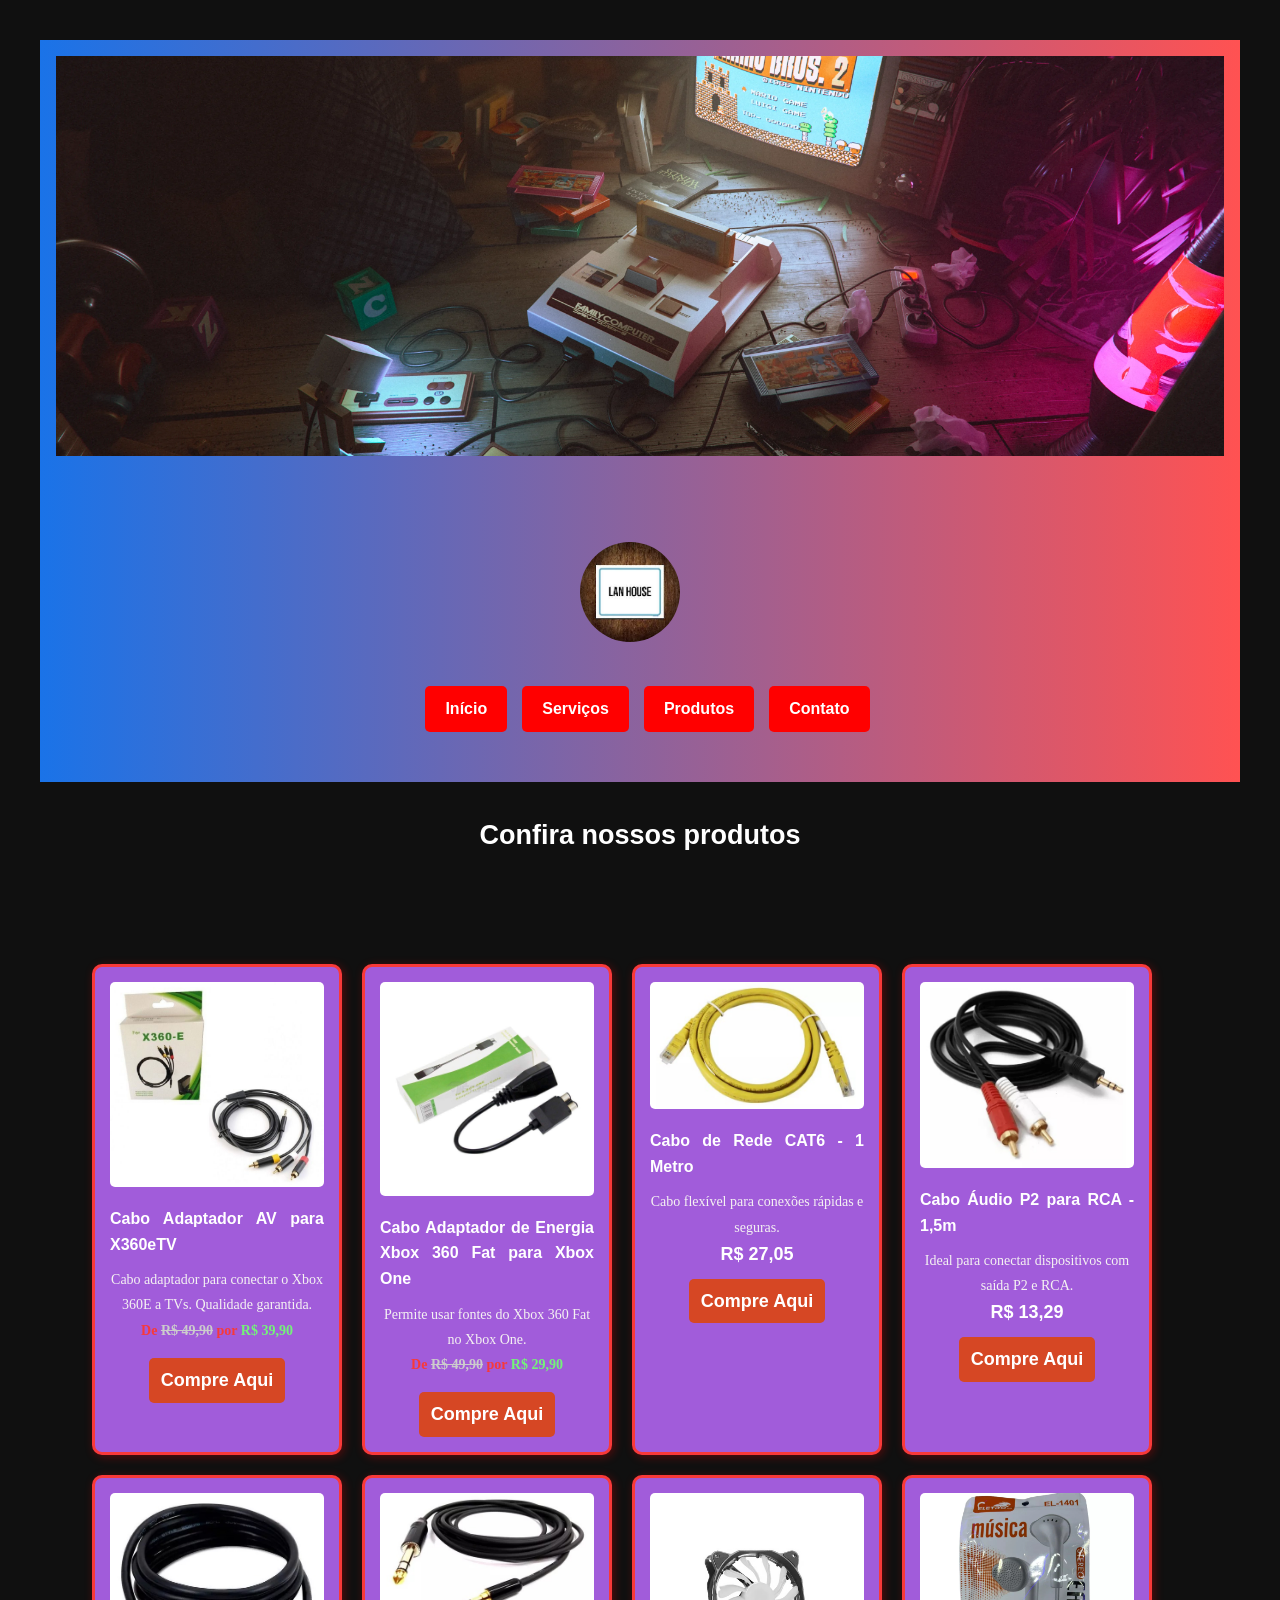
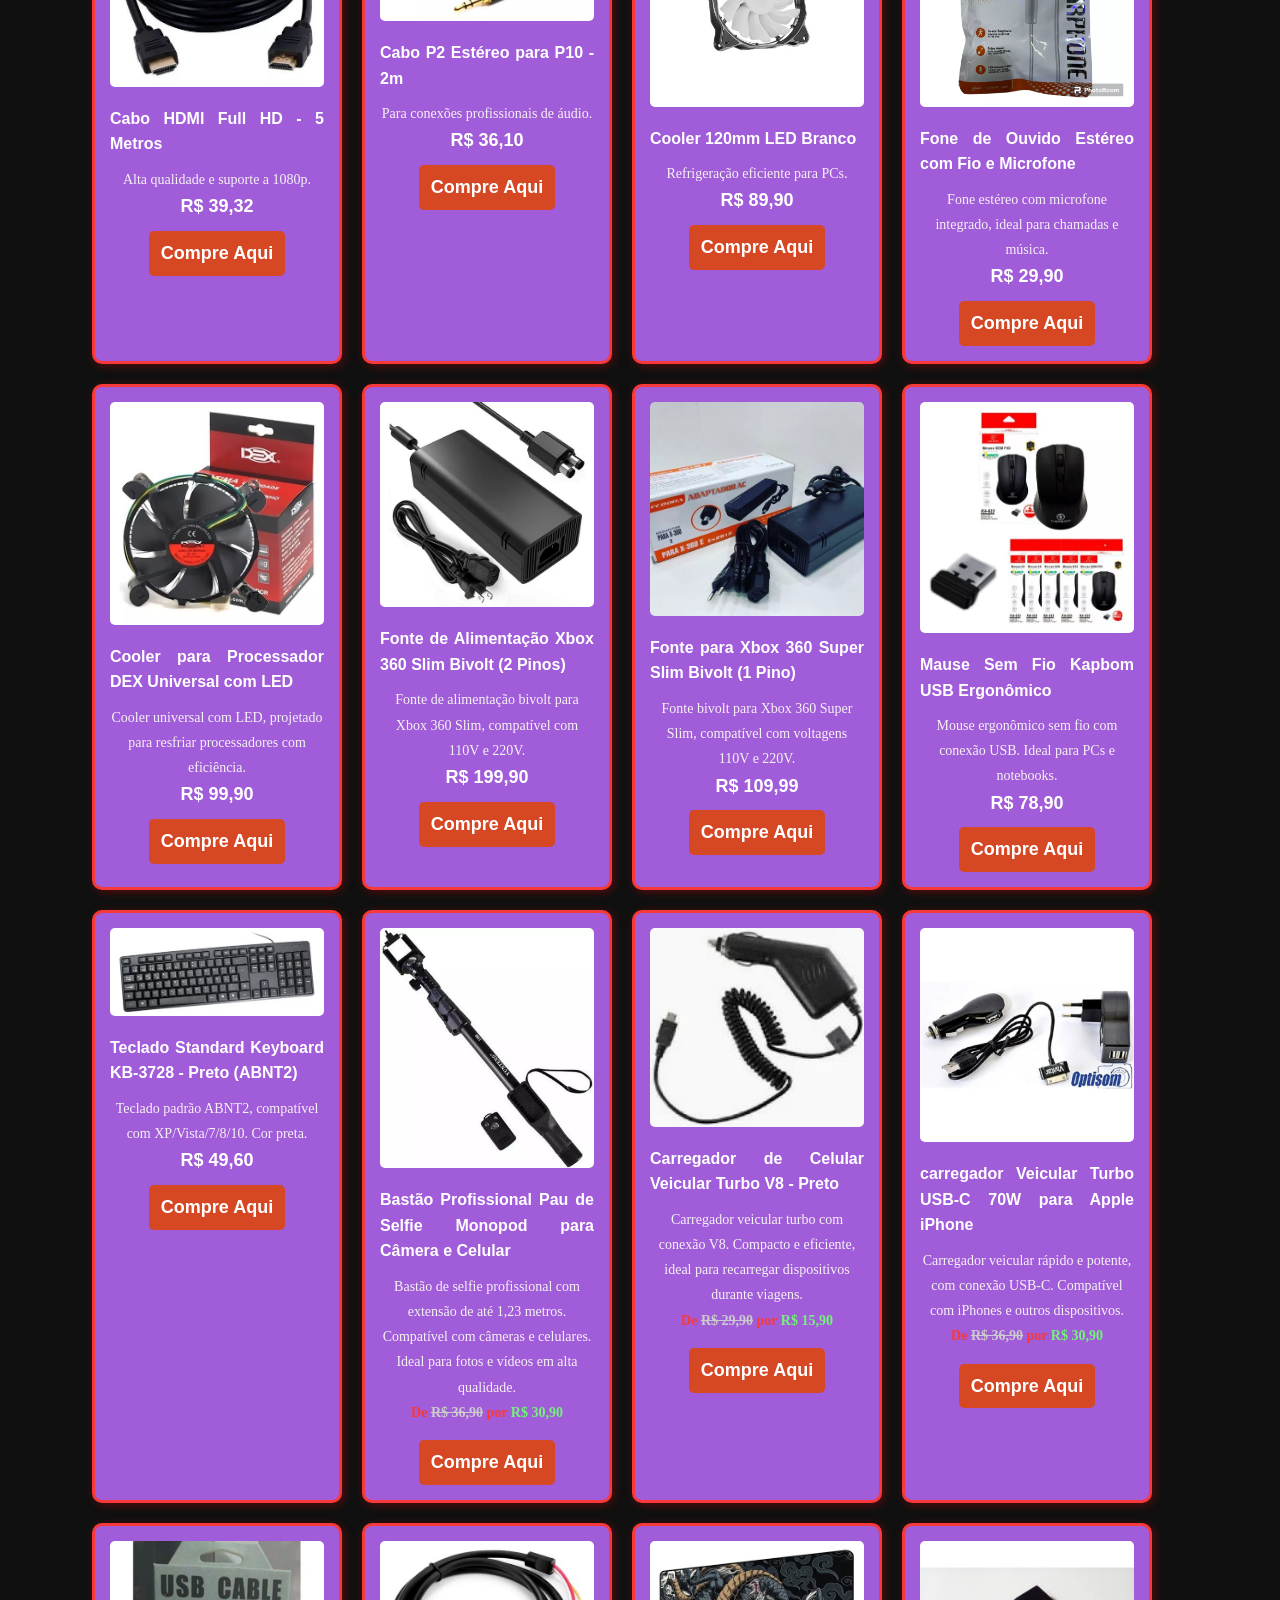
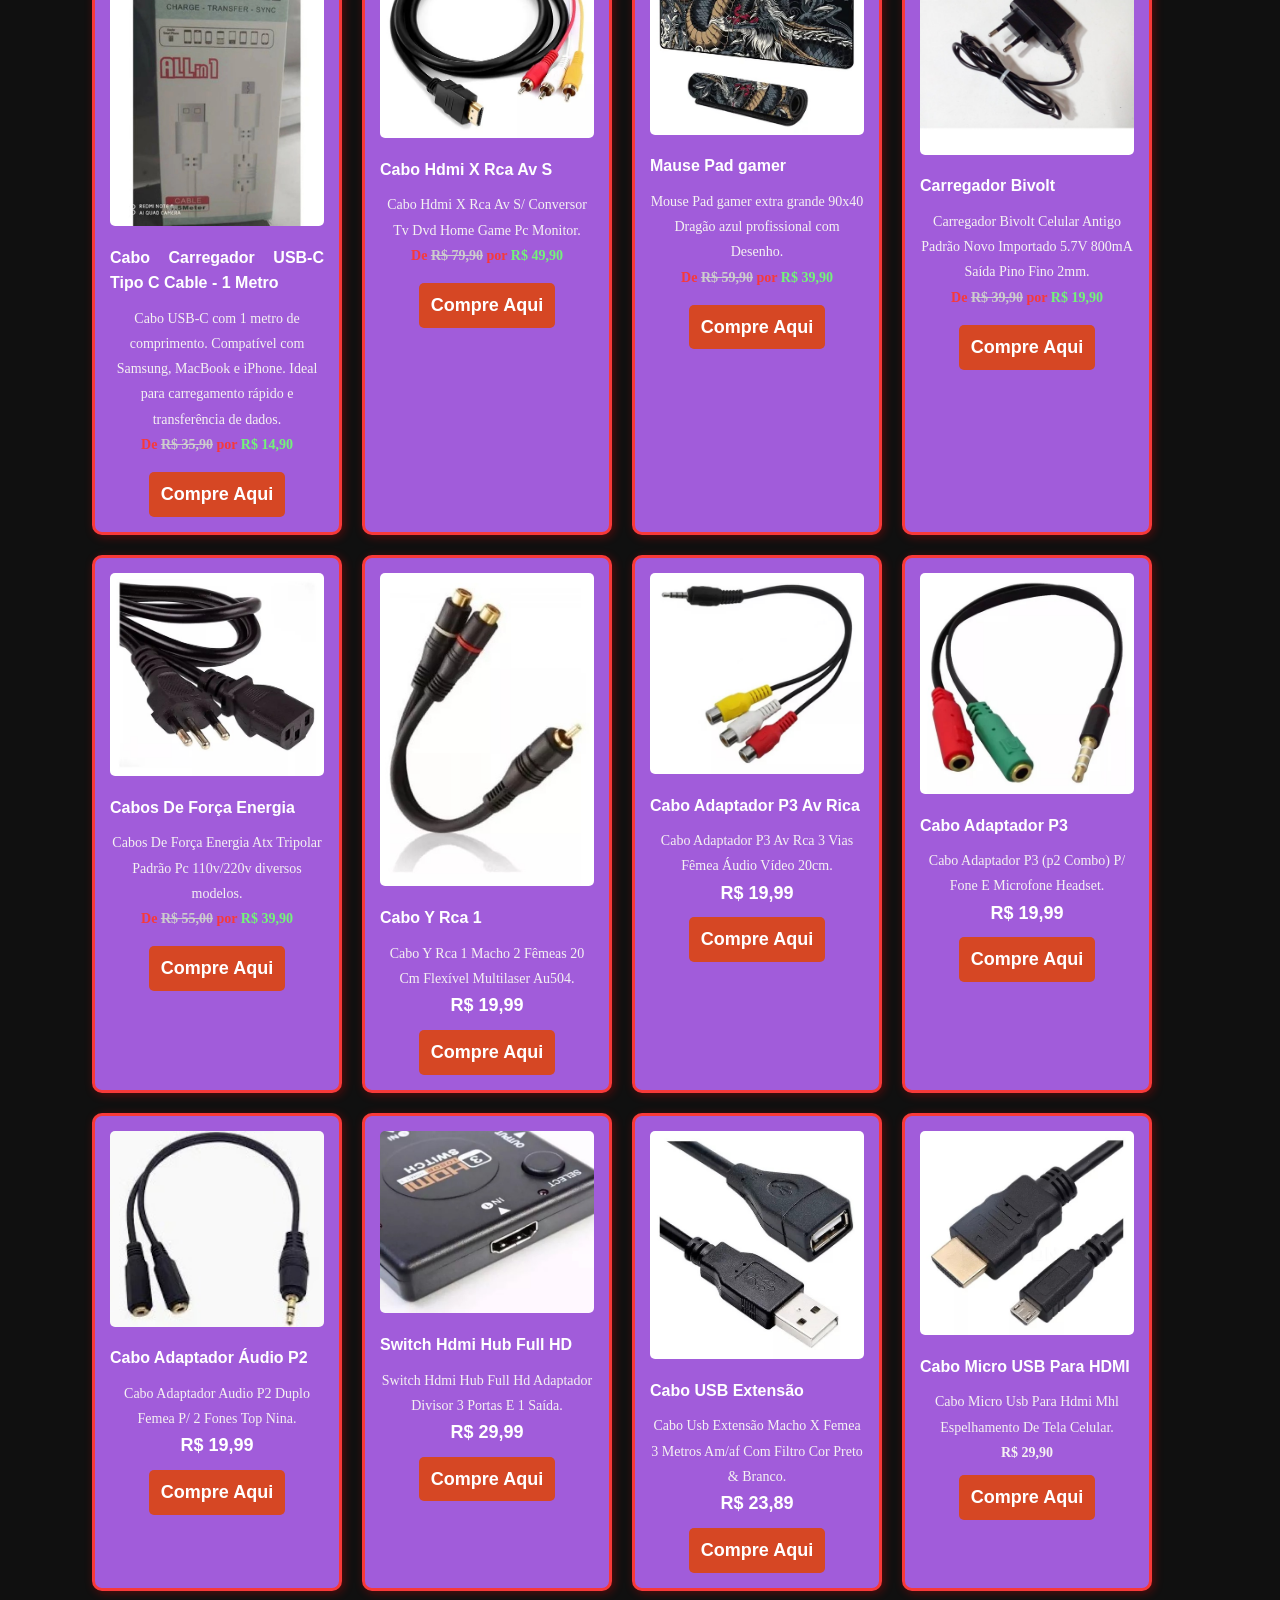
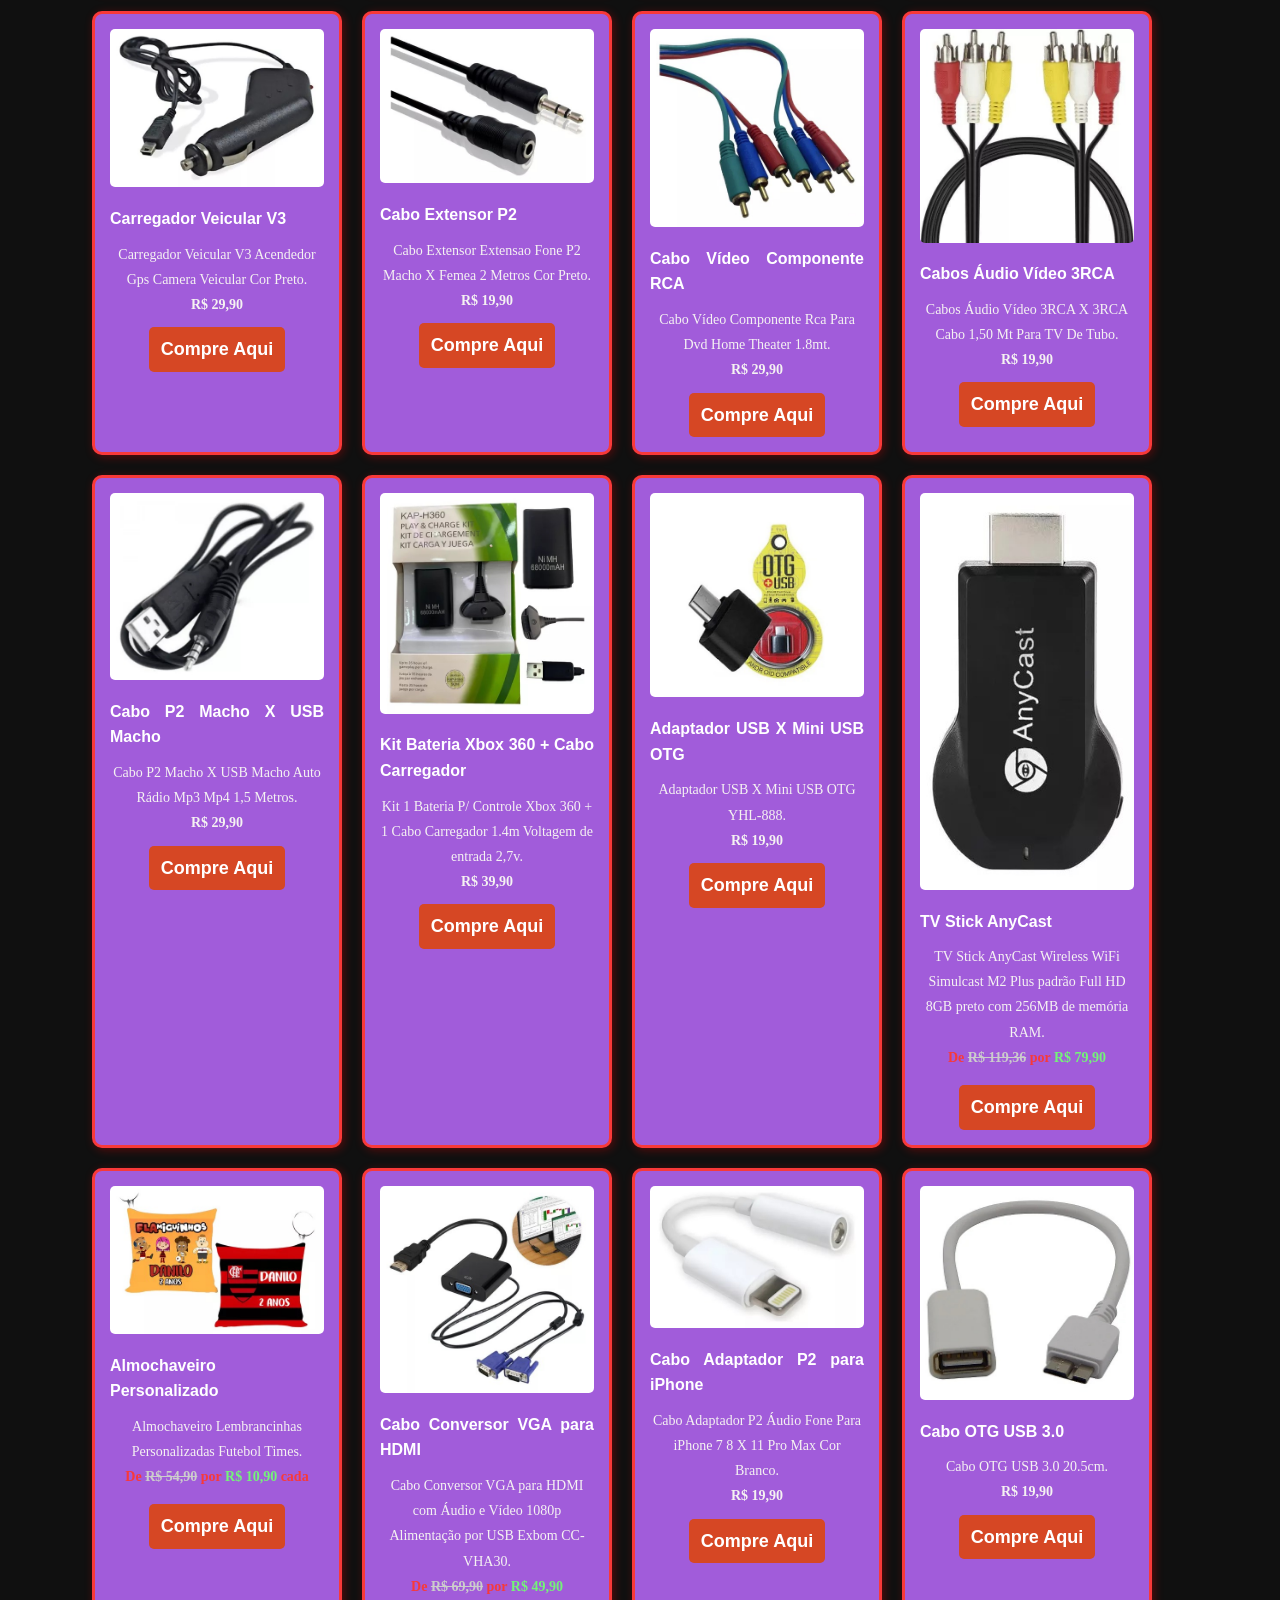
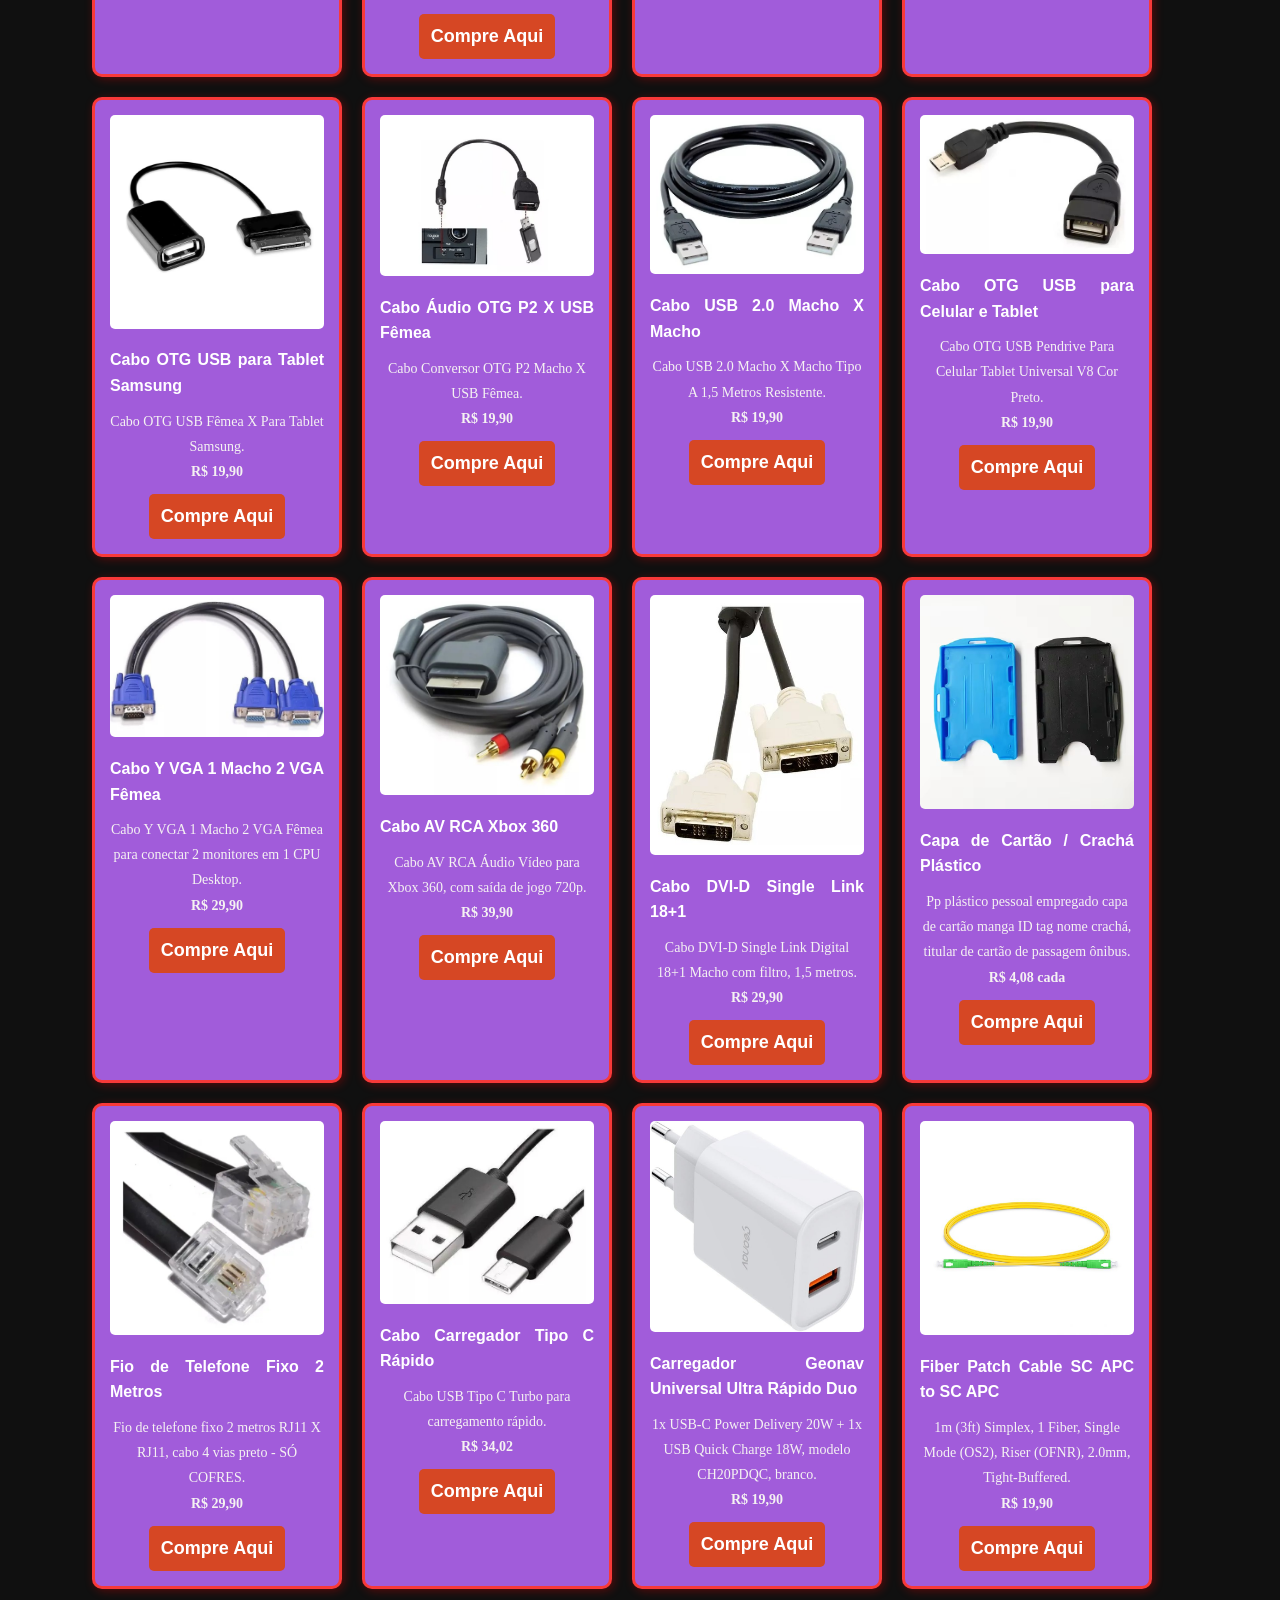
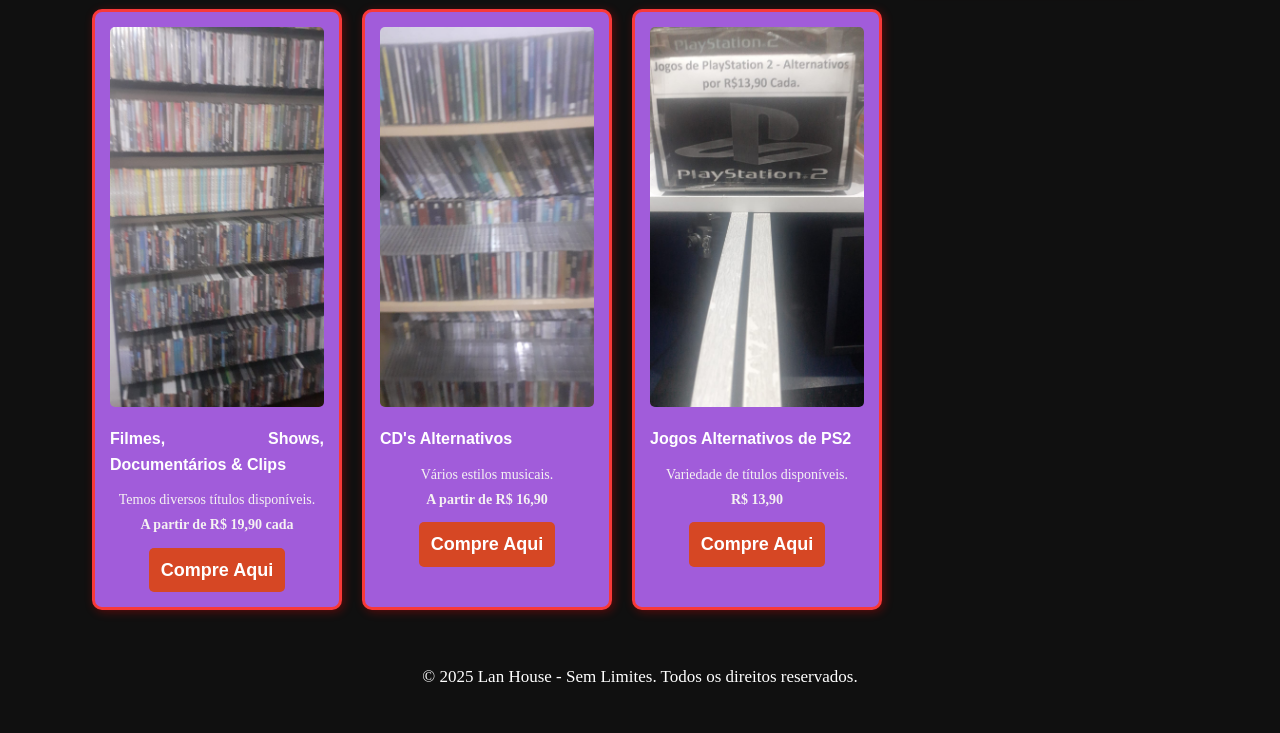
<file: produtos.html>
<!DOCTYPE html>
<html lang="pt-br">
<head>
    <meta charset="UTF-8">
    <meta name="viewport" content="width=device-width, initial-scale=1.0">
    <title>Nossos Produtos</title>
    <link rel="stylesheet" href="styles.css">
</head>
<body>
    <header>
        <div class="papel-de-parede"></div> <!-- Área do papel de parede -->
        <br><br>
        <br>
        <img src="images/Logo.png" alt="Lan House Logo" width="100" height="100" class="logo">
        <nav>
            <br><br><br><br>
            <a href="index.html">Início</a>
            <a href="servicos.html">Serviços</a>
            <a href="produtos.html">Produtos</a>
            <a href="contato.html">Contato</a>
        </nav>
    </header>    
    
    <main>
        <section id="produtos">
            <div class="titulo">
                <h2 class="centralizar">Confira nossos produtos</h2>
                <br><br><br>
            </div>
            <div class="produtos"> <!-- 🔹 Container flexbox para os produtos -->
                <div class="produto">
                    <img src="images/Cabo Adaptador AV para X360eTV - Marca 7&7.png.png" alt="Adaptador AV para X360eTV">
                    <h3>Cabo Adaptador AV para X360eTV</h3>
                    <p>Cabo adaptador para conectar o Xbox 360E a TVs. Qualidade garantida.</p>
                    <p class="preco">
                        De <span class="antigo-preco">R$ 49,90</span> por <span class="novo-preco">R$ 39,90</span>
                      </p>
                    <a href="https://t.me/+555198733012?text=Olá, quero mais informações sobre Adaptador AV para X360eTV" class="btn">Compre Aqui</a>
                </div>

                <div class="produto">
                    <img src="images/Cabo Adaptador de Energia Xbox 360 Fat para Xbox One.png.png" alt="Cabo Adaptador de Energia Xbox">
                    <h3>Cabo Adaptador de Energia Xbox 360 Fat para Xbox One</h3>
                    <p>Permite usar fontes do Xbox 360 Fat no Xbox One.</p>
                    <p class="preco">
                        De <span class="antigo-preco">R$ 49,90</span> por <span class="novo-preco">R$ 29,90</span>
                      </p>
                    <a href="https://t.me/+555198733012?text=Olá, quero mais informações sobre Adaptador de Energia Xbox" class="btn">Compre Aqui</a>
                </div>

                <div class="produto">
                    <img src="images/Cabo de Rede CAT6 Patch Cord Amarelo UTP 1 Metro.png.png" alt="Cabo de Rede CAT6">
                    <h3>Cabo de Rede CAT6 - 1 Metro</h3>
                    <p>Cabo flexível para conexões rápidas e seguras.</p>
                    <p1><strong>R$ 27,05</strong></p>
                    <a href="https://t.me/+555198733012?text=Olá, quero mais informações sobre Cabo de Rede CAT6" class="btn">Compre Aqui</a>
                </div>

                <div class="produto">
                    <img src="images/Cabo de Áudio Auxiliar P2 Macho para 2 RCA Macho (1,5 Metros).png.png" alt="Cabo de Áudio Auxiliar">
                    <h3>Cabo Áudio P2 para RCA - 1,5m</h3>
                    <p>Ideal para conectar dispositivos com saída P2 e RCA.</p>
                    <p1><strong>R$ 13,29</strong></p>
                    <a href="https://t.me/+555198733012?text=Olá, quero mais informações sobre Cabo Áudio P2 para RCA" class="btn">Compre Aqui</a>
                </div>

                <div class="produto">
                    <img src="images/Cabo HDMI Full HD 5 Metros (DVD, TV, Xbox, PS3).png.png" alt="Cabo HDMI 5m">
                    <h3>Cabo HDMI Full HD - 5 Metros</h3>
                    <p>Alta qualidade e suporte a 1080p.</p>
                    <p1><strong>R$ 39,32</strong></p>
                    <a href="https://t.me/+555198733012?text=Olá, quero mais informações sobre Cabo HDMI 5 Metros" class="btn">Compre Aqui</a>
                </div>

                <div class="produto">
                    <img src="images/Cabo P2 Estéreo para P10 Estéreo (2 Metros).png.png" alt="Cabo P2 para P10">
                    <h3>Cabo P2 Estéreo para P10 - 2m</h3>
                    <p>Para conexões profissionais de áudio.</p>
                    <p1><strong>R$ 36,10</strong></p>
                    <a href="https://t.me/+555198733012?text=Olá, quero mais informações sobre Cabo P2 Estéreo para P10" class="btn">Compre Aqui</a>
                </div>

                <div class="produto">
                    <img src="images/Cooler 120mm DEX DX-12F com LED Branco.png.png" alt="Cooler 120mm LED Branco">
                    <h3>Cooler 120mm LED Branco</h3>
                    <p>Refrigeração eficiente para PCs.</p>
                    <p1><strong>R$ 89,90</strong></p>
                    <a href="https://t.me/+555198733012?text=Olá, quero mais informações sobre Cooler 120mm LED Branco" class="btn">Compre Aqui</a>
                </div>

                <div class="produto">
                    <img src="images/Fone de Ouvido Estéreo com Fio e Microfone.png.png" alt="fone de ouvido estéreo com fio e microfone">
                    <h3>Fone de Ouvido Estéreo com Fio e Microfone</h3>
                    <p>Fone estéreo com microfone integrado, ideal para chamadas e música.</p>
                    <p1><strong>R$ 29,90</strong></p>
                    <a href="https://t.me/+555198733012?text=Olá, quero mais informações sobre Fone de Ouvido Estéreo com Fio e Microfone" class="btn">Compre Aqui</a>
                </div>

                <div class="produto">
                    <img src="images/Cooler para Processador DEX Universal com LED.png.png" alt="Cooler para Processador DEX LED">
                    <h3>Cooler para Processador DEX Universal com LED</h3>
                    <p>Cooler universal com LED, projetado para resfriar processadores com eficiência.</p>
                    <p1><strong>R$ 99,90</strong></p>
                    <a href="https://t.me/+555198733012?text=Olá, quero mais informações sobre Cooler para Processador DEX Universal com LED" class="btn">Compre Aqui</a>
                </div>

                <div class="produto">
                    <img src="images/Fonte de alimentação Xbox 360 Slim Bivolt (2 Pinos).png.png" alt="Fonte de alimentação Xbox Slim Bivolt (2 Pinos)">
                    <h3>Fonte de Alimentação Xbox 360 Slim Bivolt (2 Pinos)</h3>
                    <p>Fonte de alimentação bivolt para Xbox 360 Slim, compatível com 110V e 220V.</p>
                    <p1><strong>R$ 199,90</strong></p>
                    <a href="https://t.me/+555198733012?text=Olá, quero mais informações sobre Fonte de Alimentação Xbox Slim Bivolt (2 Pinos)" class="btn">Compre Aqui</a>
                </div>

                <div class="produto">
                    <img src="images/Fonte para Xbox 360 Super Slim Bivolt (1 Pino).png.png" alt="Fonte para Xbox 360 Super Slim Bivolt">
                    <h3>Fonte para Xbox 360 Super Slim Bivolt (1 Pino)</h3>
                    <p>Fonte bivolt para Xbox 360 Super Slim, compatível com voltagens 110V e 220V.</p>
                    <p1><strong>R$ 109,99</strong></p>
                    <a href="https://t.me/+555198733012?text=Olá, quero mais informações sobre Fonte para Xbox 360 Super Slim Bivolt (1 Pino)" class="btn">Compre Aqui</a>
                </div>

                <div class="produto">
                    <img src="images/Mouse Sem Fio Kapbom USB Ergonômico para PC e Notebook.png.png" alt="Mause Sem Fio Kapbom USB Ergonômico">
                    <h3>Mause Sem Fio Kapbom USB Ergonômico</h3>
                    <p>Mouse ergonômico sem fio com conexão USB. Ideal para PCs e notebooks.</p>
                    <p1><strong>R$ 78,90</strong></p>
                    <a href="https://t.me/+555198733012?text=Olá, quero mais informações sobre Mause Sem Fio Kapbom USB Ergonômico" class="btn">Compre Aqui</a>
                </div>

                <div class="produto">
                    <img src="images/Teclado Standard Keyboard KB-3728 - Preto (ABNT2).png.png" alt="Teclado Standard Keyboard">
                    <h3>Teclado Standard Keyboard KB-3728 - Preto (ABNT2)</h3>
                    <p>Teclado padrão ABNT2, compatível com XP/Vista/7/8/10. Cor preta.</p>
                    <p1><strong>R$ 49,60</strong></p>
                    <a href="https://t.me/+555198733012?text=Olá, quero mais informações sobre Fonte de Alimentação Xbox Slim Bivolt (2 Pinos)" class="btn">Compre Aqui</a>
                </div>

                <div class="produto">
                    <img src="images/Bastão Profissional Pau de Selfie Monopod para Câmera e Celular - 1,23m.png" alt="Bastão Profissional Pau de Selfie Monopod para Câmera e Celular">
                    <h3>Bastão Profissional Pau de Selfie Monopod para Câmera e Celular</h3>
                    <p>Bastão de selfie profissional com extensão de até 1,23 metros. Compatível com câmeras e celulares. Ideal para fotos e vídeos em alta qualidade.</p>
                    <p class="preco">
                        De <span class="antigo-preco">R$ 36,90</span> por <span class="novo-preco">R$ 30,90</span>
                      </p>
                    <a href="https://t.me/+555198733012?text=Olá, quero mais informações sobre Bastão Profissional Pau de Selfie Monopod para Câmera e Celular" class="btn">Compre Aqui</a>
                </div>

                <div class="produto">
                    <img src="images/Carregador de Celular Veicular Turbo V8 - Preto.png" alt="Carregador de Celular Veicular Turbo V8">
                    <h3>Carregador de Celular Veicular Turbo V8 - Preto</h3>
                    <p>Carregador veicular turbo com conexão V8. Compacto e eficiente, ideal para recarregar dispositivos durante viagens.</p>
                    <p class="preco">
                        De <span class="antigo-preco">R$ 29,90</span> por <span class="novo-preco">R$ 15,90</span>
                      </p>
                    <a href="https://t.me/+555198733012?text=Olá, quero mais informações sobre Carregador de Celular Veicular Turbo V8" class="btn">Compre Aqui</a>
                </div>

                <div class="produto">
                    <img src="images/Carregador Veicular Turbo USB-C 70W para Apple iPhone.png" alt="Carregador Veicular Turbo USB-C">
                    <h3>carregador Veicular Turbo USB-C 70W para Apple iPhone</h3>
                    <p>Carregador veicular rápido e potente, com conexão USB-C. Compatível com iPhones e outros dispositivos.</p>
                    <p class="preco">
                        De <span class="antigo-preco">R$ 36,90</span> por <span class="novo-preco">R$ 30,90</span>
                      </p>
                    <a href="https://t.me/+555198733012?text=Olá, quero mais informações sobre Carregador Veicular Turbo USB-C 70W para Apple iPhone" class="btn">Compre Aqui</a>
                </div>

                <div class="produto">
                    <img src="images/Cabo Carregador USB-C Tipo C PD Cable - 1 Metro.png" alt="Cabo Carregador USB-C Tipo C Cable">
                    <h3>Cabo Carregador USB-C Tipo C Cable - 1 Metro</h3>
                    <p>Cabo USB-C com 1 metro de comprimento. Compatível com Samsung, MacBook e iPhone. Ideal para carregamento rápido e transferência de dados.</p>
                    <p class="preco">
                        De <span class="antigo-preco">R$ 35,90</span> por <span class="novo-preco">R$ 14,90</span>
                      </p>
                    <a href="https://t.me/+555198733012?text=Olá, quero mais informações sobre Cabo Carregador USB-C Tipo C Cable"
                    class="btn">Compre Aqui</a>
                </div>

                <div class="produto">
                    <img src="images/Produtos/Cabo Hdmi X Rca Av S.jpeg" alt="Cabo Hdmi X Rca Av S">
                    <h3>Cabo Hdmi X Rca Av S</h3>
                    <p>Cabo Hdmi X Rca Av S/ Conversor Tv Dvd Home Game Pc Monitor.</p>
                    <p class="preco">
                        De <span class="antigo-preco">R$ 79,90</span> por <span class="novo-preco">R$ 49,90</span>
                      </p>
                    <a href="https://t.me/+555198733012?text=Olá, quero mais informações sobre: Cabo Hdmi X Rca Av S"
                    class="btn">Compre Aqui</a>
                </div>

                <div class="produto">
                    <img src="images/Produtos/Mouse Pad gamer.jpeg" alt="Mause Pad gamer">
                    <h3>Mause Pad gamer</h3>
                    <p>Mouse Pad gamer extra grande 90x40 Dragão azul profissional com Desenho.</p>
                    <p class="preco">
                        De <span class="antigo-preco">R$ 59,90</span> por <span class="novo-preco">R$ 39,90</span>
                      </p>
                    <a href="https://t.me/+555198733012?text=Olá, quero mais informações sobre: Mause Pad gamer"
                    class="btn">Compre Aqui</a>
                </div>

                <div class="produto">
                    <img src="images/Produtos/Carregador Bivolt.jpeg" alt="Carregador Bivolt">
                    <h3>Carregador Bivolt</h3>
                    <p>Carregador Bivolt Celular Antigo Padrão Novo Importado 5.7V 800mA Saída Pino Fino 2mm.</p>
                    <p class="preco">
                        De <span class="antigo-preco">R$ 39,90</span> por <span class="novo-preco">R$ 19,90</span>
                      </p>
                    <a href="https://t.me/+555198733012?text=Olá, quero mais informações sobre: Carregador Bivolt"
                    class="btn">Compre Aqui</a>
                </div>

                <div class="produto">
                    <img src="images/Produtos/Cabos De Força Energia.jpeg" alt="Cabos De Força Energia">
                    <h3>Cabos De Força Energia</h3>
                    <p>Cabos De Força Energia Atx Tripolar Padrão Pc 110v/220v diversos modelos.</p>
                    <p class="preco">
                        De <span class="antigo-preco">R$ 55,00</span> por <span class="novo-preco">R$ 39,90</span>
                      </p>
                    <a href="https://t.me/+555198733012?text=Olá, quero mais informações sobre: Cabos De Força Energia"
                    class="btn">Compre Aqui</a>
                </div>

                <div class="produto">
                    <img src="images/Produtos/Cabo Y Rca 1.jpeg" alt="Cabo Y Rca 1">
                    <h3>Cabo Y Rca 1</h3>
                    <p>Cabo Y Rca 1 Macho 2 Fêmeas 20 Cm Flexível Multilaser Au504.</p>
                    <p1><strong>R$ 19,99</strong></p>
                    <a href="https://t.me/+555198733012?text=Olá, quero mais informações sobre: Cabo Y Rca 1" class="btn">Compre Aqui</a>
                </div>

                <div class="produto">
                    <img src="images/Produtos/Cabo Adaptador P3 Av Rica 3.jpeg" alt="Cabo Adaptador P3 Av Rica">
                    <h3>Cabo Adaptador P3 Av Rica</h3>
                    <p>Cabo Adaptador P3 Av Rca 3 Vias Fêmea Áudio Vídeo 20cm.</p>
                    <p1><strong>R$ 19,99</strong></p>
                    <a href="https://t.me/+555198733012?text=Olá, quero mais informações sobre: Cabo Adaptador P3 Av Rica" class="btn">Compre Aqui</a>
                </div>

                <div class="produto">
                    <img src="images/Produtos/Cabo Adaptador P3.jpeg" alt="Cabo Adaptador P3">
                    <h3>Cabo Adaptador P3</h3>
                    <p>Cabo Adaptador P3 (p2 Combo) P/ Fone E Microfone Headset.</p>
                    <p1><strong>R$ 19,99</strong></p>
                    <a href="https://t.me/+555198733012?text=Olá, quero mais informações sobre: Cabo Adaptador P3" class="btn">Compre Aqui</a>
                </div>

                <div class="produto">
                    <img src="images/Produtos/Cabo Adaptador Audio p2.jpeg" alt="Cabo Adaptador Audio P2">
                    <h3>Cabo Adaptador Áudio P2</h3>
                    <p>Cabo Adaptador Audio P2 Duplo Femea P/ 2 Fones Top Nina.</p>
                    <p1><strong>R$ 19,99</strong></p>
                    <a href="https://t.me/+555198733012?text=Olá, quero mais informações sobre: Cabo Adaptador Áudio P2" class="btn">Compre Aqui</a>
                </div>

                <div class="produto">
                    <img src="images/Produtos/Switch Hdmi Hub Full Hd.jpeg">
                    <h3>Switch Hdmi Hub Full HD</h3>
                    <p>Switch Hdmi Hub Full Hd Adaptador Divisor 3 Portas E 1 Saída.</p>
                    <p1><strong>R$ 29,99</strong></p>
                    <a href="https://t.me/+555198733012?text=Olá, quero mais informações sobre: Switch Hdmi Hub Full Hd" class="btn">Compre Aqui</a>
                </div>

                <div class="produto">
                    <img src="images/Produtos/Cabo Usb Extensão.jpeg">
                    <h3>Cabo USB Extensão</h3>
                    <p>Cabo Usb Extensão Macho X Femea 3 Metros Am/af Com Filtro Cor Preto & Branco.</p>
                    <p1><strong>R$ 23,89</strong></p>
                    <a href="https://t.me/+555198733012?text=Olá, quero mais informações sobre: Switch Hdmi Hub Full Hd" class="btn">Compre Aqui</a>
                </div>

                <div class="produto">
                    <img src="images/Produtos/Cabo Micro Usb Para Hdmi.jpeg">
                    <h3>Cabo Micro USB Para HDMI</h3>
                    <p>Cabo Micro Usb Para Hdmi Mhl Espelhamento De Tela Celular.</p>
                    <p><strong>R$ 29,90</strong></p>
                    <a href="https://t.me/+555198733012?text=Olá, quero mais informações sobre: Cabo Micro USB Para HDMI" class="btn">Compre Aqui</a>
                </div>
                
                <div class="produto">
                    <img src="images/Produtos/Carregador Veicular V3.jpeg">
                    <h3>Carregador Veicular V3</h3>
                    <p>Carregador Veicular V3 Acendedor Gps Camera Veicular Cor Preto.</p>
                    <p><strong>R$ 29,90</strong></p>
                    <a href="https://t.me/+555198733012?text=Olá, quero mais informações sobre: Carregador Veicular V3" class="btn">Compre Aqui</a>
                </div>
                
                <div class="produto">
                    <img src="images/Produtos/Cabo Extensor.jpeg">
                    <h3>Cabo Extensor P2</h3>
                    <p>Cabo Extensor Extensao Fone P2 Macho X Femea 2 Metros Cor Preto.</p>
                    <p><strong>R$ 19,90</strong></p>
                    <a href="https://t.me/+555198733012?text=Olá, quero mais informações sobre: Cabo Extensor P2" class="btn">Compre Aqui</a>
                </div>
                
                <div class="produto">
                    <img src="images/Produtos/Cabo Vídeo.jpeg">
                    <h3>Cabo Vídeo Componente RCA</h3>
                    <p>Cabo Vídeo Componente Rca Para Dvd Home Theater 1.8mt.</p>
                    <p><strong>R$ 29,90</strong></p>
                    <a href="https://t.me/+555198733012?text=Olá, quero mais informações sobre: Cabo Vídeo Componente RCA" class="btn">Compre Aqui</a>
                </div>

                <div class="produto">
                    <img src="images/Produtos/Cabos Áudio Vídeo.jpeg">
                    <h3>Cabos Áudio Vídeo 3RCA</h3>
                    <p>Cabos Áudio Vídeo 3RCA X 3RCA Cabo 1,50 Mt Para TV De Tubo.</p>
                    <p><strong>R$ 19,90</strong></p>
                    <a href="https://t.me/+555198733012?text=Olá, quero mais informações sobre: Cabos Áudio Vídeo 3RCA" class="btn">Compre Aqui</a>
                </div>
                
                <div class="produto">
                    <img src="images/Produtos/Cabo P2 Macho X Usb.jpeg" alt="Cabo P2 Macho X USB Macho">
                    <h3>Cabo P2 Macho X USB Macho</h3>
                    <p>Cabo P2 Macho X USB Macho Auto Rádio Mp3 Mp4 1,5 Metros.</p>
                    <p><strong>R$ 29,90</strong></p>
                    <a href="https://t.me/+555198733012?text=Olá, quero mais informações sobre: Cabo P2 Macho X USB Macho" class="btn">Compre Aqui</a>
                </div>
                
                <div class="produto">
                    <img src="images/Produtos/Kit 1 Bateria P. Controle Xbox 360.jpeg" alt="Kit 1 Bateria P. Controle Xbox 360">
                    <h3>Kit Bateria Xbox 360 + Cabo Carregador</h3>
                    <p>Kit 1 Bateria P/ Controle Xbox 360 + 1 Cabo Carregador 1.4m Voltagem de entrada 2,7v.</p>
                    <p><strong>R$ 39,90</strong></p>
                    <a href="https://t.me/+555198733012?text=Olá, quero mais informações sobre: Kit Bateria Xbox 360" class="btn">Compre Aqui</a>
                </div>
                
                <div class="produto">
                    <img src="images/Produtos/Adaptador Usb X.jpeg" alt="Adaptador USB X Mini USB OTG">
                    <h3>Adaptador USB X Mini USB OTG</h3>
                    <p>Adaptador USB X Mini USB OTG YHL-888.</p>
                    <p><strong>R$ 19,90</strong></p>
                    <a href="https://t.me/+555198733012?text=Olá, quero mais informações sobre: Adaptador USB X Mini USB OTG" class="btn">Compre Aqui</a>
                </div>
                
                <div class="produto">
                    <img src="images/Produtos/Tv stick AnyCast.jpeg" alt="TV Stick AnyCast">
                    <h3>TV Stick AnyCast</h3>
                    <p>TV Stick AnyCast Wireless WiFi Simulcast M2 Plus padrão Full HD 8GB preto com 256MB de memória RAM.</p>
                    <p class="preco">
                        De <span class="antigo-preco">R$ 119,36</span> por <span class="novo-preco">R$ 79,90</span>
                    </p>
                    <a href="https://t.me/+555198733012?text=Olá, quero mais informações sobre: TV Stick AnyCast" class="btn">Compre Aqui</a>
                </div>
                
                <div class="produto">
                    <img src="images/Produtos/Almochaveiro Lembrancinhas Personalizadas.jpeg" alt="Almochaveiro Personalizado">
                    <h3>Almochaveiro Personalizado</h3>
                    <p>Almochaveiro Lembrancinhas Personalizadas Futebol Times.</p>
                    <p class="preco">
                        De <span class="antigo-preco">R$ 54,90</span> por <span class="novo-preco">R$ 10,90</span> cada
                    </p>
                    <a href="https://t.me/+555198733012?text=Olá, quero mais informações sobre: Almochaveiro Personalizado" class="btn">Compre Aqui</a>
                </div>
                
                <div class="produto">
                    <img src="images/Produtos/Cabo Conversor.jpeg" alt="Cabo Conversor VGA para HDMI">
                    <h3>Cabo Conversor VGA para HDMI</h3>
                    <p>Cabo Conversor VGA para HDMI com Áudio e Vídeo 1080p Alimentação por USB Exbom CC-VHA30.</p>
                    <p class="preco">
                        De <span class="antigo-preco">R$ 69,90</span> por <span class="novo-preco">R$ 49,90</span>
                    </p>
                    <a href="https://t.me/+555198733012?text=Olá, quero mais informações sobre: Cabo Conversor VGA para HDMI" class="btn">Compre Aqui</a>
                </div>

                <div class="produto">
                    <img src="images/Produtos/Cabo Adaptador P2.jpeg" alt="Cabo Adaptador P2 para iPhone">
                    <h3>Cabo Adaptador P2 para iPhone</h3>
                    <p>Cabo Adaptador P2 Áudio Fone Para iPhone 7 8 X 11 Pro Max Cor Branco.</p>
                    <p><strong>R$ 19,90</strong></p>
                    <a href="https://t.me/+555198733012?text=Olá, quero mais informações sobre: Cabo Adaptador P2 para iPhone" class="btn">Compre Aqui</a>
                </div>
                
                <div class="produto">
                    <img src="images/Produtos/Cabo OTG USB.jpeg" alt="Cabo OTG USB 3.0">
                    <h3>Cabo OTG USB 3.0</h3>
                    <p>Cabo OTG USB 3.0 20.5cm.</p>
                    <p><strong>R$ 19,90</strong></p>
                    <a href="https://t.me/+555198733012?text=Olá, quero mais informações sobre: Cabo OTG USB 3.0" class="btn">Compre Aqui</a>
                </div>
                
                <div class="produto">
                    <img src="images/Produtos/Cabo OTG USB Femea X Para Tablet Samsung..jpeg" alt="Cabo OTG USB para Tablet Samsung">
                    <h3>Cabo OTG USB para Tablet Samsung</h3>
                    <p>Cabo OTG USB Fêmea X Para Tablet Samsung.</p>
                    <p><strong>R$ 19,90</strong></p>
                    <a href="https://t.me/+555198733012?text=Olá, quero mais informações sobre: Cabo OTG USB para Tablet Samsung" class="btn">Compre Aqui</a>
                </div>
                
                <div class="produto">
                    <img src="images/Produtos/Cabo Áudio Otg P2 X Usb Fêmea Cabo Conversor OTG P2 Macho X Usb Fêmea..jpeg" alt="Cabo Áudio OTG P2 X USB Fêmea">
                    <h3>Cabo Áudio OTG P2 X USB Fêmea</h3>
                    <p>Cabo Conversor OTG P2 Macho X USB Fêmea.</p>
                    <p><strong>R$ 19,90</strong></p>
                    <a href="https://t.me/+555198733012?text=Olá, quero mais informações sobre: Cabo Áudio OTG P2 X USB Fêmea" class="btn">Compre Aqui</a>
                </div>
                
                <div class="produto">
                    <img src="images/Produtos/Cabo Usb 2.0.jpeg" alt="Cabo USB 2.0 Macho X Macho">
                    <h3>Cabo USB 2.0 Macho X Macho</h3>
                    <p>Cabo USB 2.0 Macho X Macho Tipo A 1,5 Metros Resistente.</p>
                    <p><strong>R$ 19,90</strong></p>
                    <a href="https://t.me/+555198733012?text=Olá, quero mais informações sobre: Cabo USB 2.0 Macho X Macho" class="btn">Compre Aqui</a>
                </div>
                
                <div class="produto">
                    <img src="images/Produtos/Cabo Otg Usb Pendrive.jpeg" alt="Cabo OTG USB para Celular e Tablet">
                    <h3>Cabo OTG USB para Celular e Tablet</h3>
                    <p>Cabo OTG USB Pendrive Para Celular Tablet Universal V8 Cor Preto.</p>
                    <p><strong>R$ 19,90</strong></p>
                    <a href="https://t.me/+555198733012?text=Olá, quero mais informações sobre: Cabo OTG USB para Celular e Tablet" class="btn">Compre Aqui</a>
                </div>

                <div class="produto">
                    <img src="images/Produtos/Cabo Y Vga 1 Macho 2 Vga Fêmea 2 Monitores Em 1 Cpu Desktop..jpeg" alt="Cabo Y VGA 1 Macho 2 VGA Fêmea">
                    <h3>Cabo Y VGA 1 Macho 2 VGA Fêmea</h3>
                    <p>Cabo Y VGA 1 Macho 2 VGA Fêmea para conectar 2 monitores em 1 CPU Desktop.</p>
                    <p><strong>R$ 29,90</strong></p>
                    <a href="https://t.me/+555198733012?text=Olá, quero mais informações sobre: Cabo Y VGA 1 Macho 2 VGA Fêmea" class="btn">Compre Aqui</a>
                </div>
                
                <div class="produto">
                    <img src="images/Produtos/Cabo Av Rca.jpeg" alt="Cabo AV RCA Áudio e Vídeo Xbox 360">
                    <h3>Cabo AV RCA Xbox 360</h3>
                    <p>Cabo AV RCA Áudio Vídeo para Xbox 360, com saída de jogo 720p.</p>
                    <p><strong>R$ 39,90</strong></p>
                    <a href="https://t.me/+555198733012?text=Olá, quero mais informações sobre: Cabo AV RCA Xbox 360" class="btn">Compre Aqui</a>
                </div>
                
                <div class="produto">
                    <img src="images/Produtos/Cabo Dvi-d Single Link.jpeg" alt="Cabo DVI-D Single Link Digital 18+1">
                    <h3>Cabo DVI-D Single Link 18+1</h3>
                    <p>Cabo DVI-D Single Link Digital 18+1 Macho com filtro, 1,5 metros.</p>
                    <p><strong>R$ 29,90</strong></p>
                    <a href="https://t.me/+555198733012?text=Olá, quero mais informações sobre: Cabo DVI-D Single Link 18+1" class="btn">Compre Aqui</a>
                </div>
                
                <div class="produto">
                    <img src="images/Produtos/Protetor de Cartão.jpeg" alt="Capa de Cartão / Crachá Plástico">
                    <h3>Capa de Cartão / Crachá Plástico</h3>
                    <p>Pp plástico pessoal empregado capa de cartão manga ID tag nome crachá, titular de cartão de passagem ônibus.</p>
                    <p><strong>R$ 4,08 cada</strong></p>
                    <a href="https://t.me/+555198733012?text=Olá, quero mais informações sobre: Capa de Cartão / Crachá Plástico" class="btn">Compre Aqui</a>
                </div>
                
                <div class="produto">
                    <img src="images/Produtos//Fio De Telefone.jpeg" alt="Fio de Telefone Fixo 2 Metros">
                    <h3>Fio de Telefone Fixo 2 Metros</h3>
                    <p>Fio de telefone fixo 2 metros RJ11 X RJ11, cabo 4 vias preto - SÓ COFRES.</p>
                    <p><strong>R$ 29,90</strong></p>
                    <a href="https://t.me/+555198733012?text=Olá, quero mais informações sobre: Fio de Telefone Fixo 2 Metros" class="btn">Compre Aqui</a>
                </div>

                <div class="produto">
                    <img src="images/Produtos/Cabo Carregador.jpeg" alt="Cabo Carregador Tipo C Rápido">
                    <h3>Cabo Carregador Tipo C Rápido</h3>
                    <p>Cabo USB Tipo C Turbo para carregamento rápido.</p>
                    <p><strong>R$ 34,02</strong></p>
                    <a href="https://t.me/+555198733012?text=Olá, quero mais informações sobre: Cabo Carregador Tipo C Rápido" class="btn">Compre Aqui</a>
                </div>
                
                <div class="produto">
                    <img src="images/Produtos/Geonav Carregador Universal.jpeg" alt="Carregador Geonav Universal Ultra Rápido Duo">
                    <h3>Carregador Geonav Universal Ultra Rápido Duo</h3>
                    <p>1x USB-C Power Delivery 20W + 1x USB Quick Charge 18W, modelo CH20PDQC, branco.</p>
                    <p><strong>R$ 19,90</strong></p>
                    <a href="https://t.me/+555198733012?text=Olá, quero mais informações sobre: Carregador Geonav Universal Ultra Rápido Duo" class="btn">Compre Aqui</a>
                </div>
                
                <div class="produto">
                    <img src="images/Produtos/1m (3ft) Fiber Patch Cable.jpeg" alt="Fiber Patch Cable SC APC to SC APC">
                    <h3>Fiber Patch Cable SC APC to SC APC</h3>
                    <p>1m (3ft) Simplex, 1 Fiber, Single Mode (OS2), Riser (OFNR), 2.0mm, Tight-Buffered.</p>
                    <p><strong>R$ 19,90</strong></p>
                    <a href="https://t.me/+555198733012?text=Olá, quero mais informações sobre: Fiber Patch Cable SC APC to SC APC" class="btn">Compre Aqui</a>
                </div>
                
                <div class="produto">
                    <img src="images/Produtos/diversos Filmes.jpeg" alt="Filmes, Shows, Documentários & Clips">
                    <h3>Filmes, Shows, Documentários & Clips</h3>
                    <p>Temos diversos títulos disponíveis.</p>
                    <p><strong>A partir de R$ 19,90 cada</strong></p>
                    <a href="https://t.me/+555198733012?text=Olá, quero mais informações sobre: Filmes, Shows, Documentários & Clips" class="btn">Compre Aqui</a>
                </div>
                
                <div class="produto">
                    <img src="images/Produtos/CD's Alternativos.jpeg" alt="CD's Alternativos">
                    <h3>CD's Alternativos</h3>
                    <p>Vários estilos musicais.</p>
                    <p><strong>A partir de R$ 16,90</strong></p>
                    <a href="https://t.me/+555198733012?text=Olá, quero mais informações sobre: CD's Alternativos" class="btn">Compre Aqui</a>
                </div>
                
                <div class="produto">
                    <img src="images/Produtos/Jogos 🎮.jpeg" alt="Jogos Alternativos de PS2">
                    <h3>Jogos Alternativos de PS2</h3>
                    <p>Variedade de títulos disponíveis.</p>
                    <p><strong>R$ 13,90</strong></p>
                    <a href="https://t.me/+555198733012?text=Olá, quero mais informações sobre: Jogos Alternativos de PS2" class="btn">Compre Aqui</a>
                </div>
                
                
                
                







            


















































































































































































































































































































































































































































































































































































































































































































































































































































                
            </div> <!-- 🔹 Fecha a div .produtos -->
        </section>
    </main>
    <footer>
        <p>© 2025 Lan House - Sem Limites. Todos os direitos reservados.</p>
    </footer>
    <button id="btnTopo" onclick="subirAoTopo()">▲</button>
    <script>
        function subirAoTopo() {
            window.scrollTo({ top: 0, behavior: "smooth" });
        }
    
        window.onscroll = function() {
            let botao = document.getElementById("btnTopo");
            let alturaPagina = document.documentElement.scrollHeight;
            let alturaTela = window.innerHeight;
            let posicaoAtual = window.scrollY + alturaTela;
    
            // Se o usuário chegar ao fim da página, mostra o botão
            if (posicaoAtual >= alturaPagina - 10) {
                botao.classList.add("mostrar-botao");
            } else {
                botao.classList.remove("mostrar-botao");
            }
        };
    </script>    
</body>
</html>
</file>
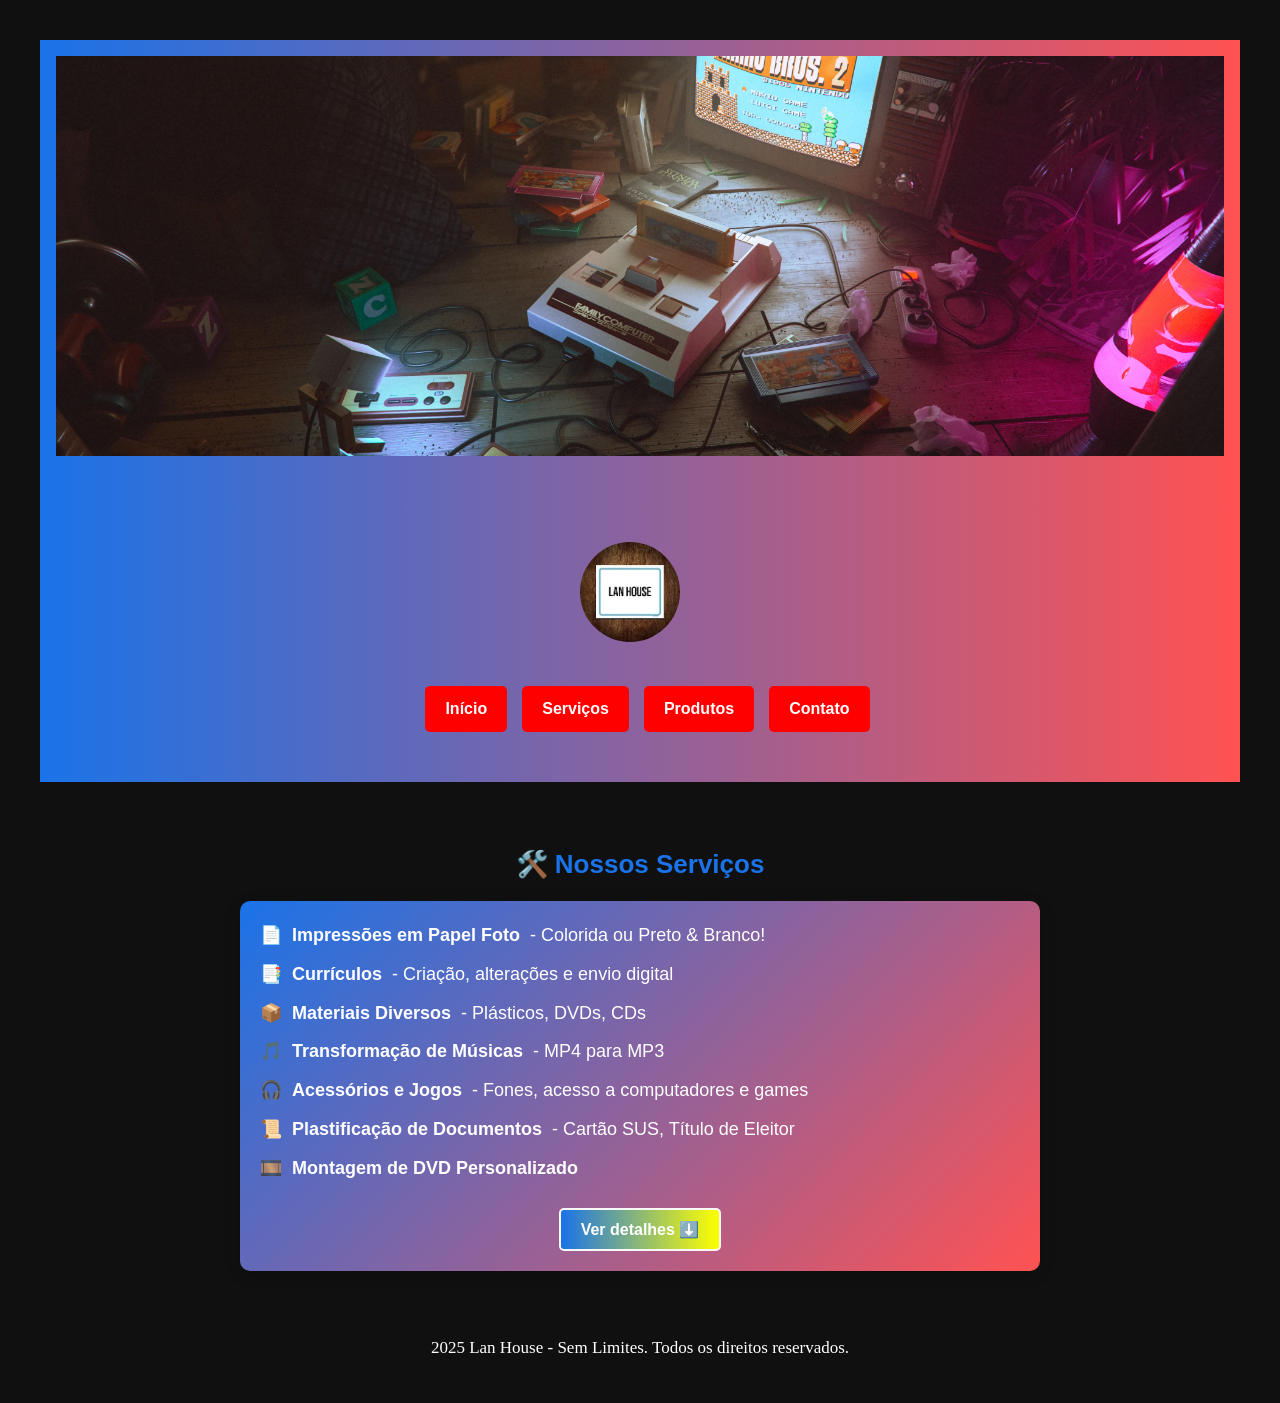
<file: servicos.html>
<!DOCTYPE html>
<html lang="pt-br">
<head>
    <meta charset="UTF-8">
    <meta name="viewport" content="width=device-width, initial-scale=1.0">
    <title>Sobre Nós - Lan House</title>
    <link rel="stylesheet" href="styles.css">
</head>
<body>
    <header>
        <div class="papel-de-parede"></div> <!-- Área do papel de parede -->
        <br><br>
        <br>
        <img src="images/Logo.png" alt="Lan House Logo" width="100" height="100" class="logo">
        <nav>
            <br><br><br><br>
            <a href="index.html">Início</a>
            <a href="servicos.html">Serviços</a>
            <a href="produtos.html">Produtos</a>
            <a href="contato.html">Contato</a>
        </nav>
    </header>

    <main>
        <div class="servicos-container">
            <h2 class="titulo-servicos">🛠️ Nossos Serviços</h2>
            <div class="servicos-box">
                <ul>
                    <li>📄 <strong>Impressões em Papel Foto</strong> - Colorida ou Preto & Branco!</li>
                    <li>📑 <strong>Currículos</strong> - Criação, alterações e envio digital</li>
                    <li>📦 <strong>Materiais Diversos</strong> - Plásticos, DVDs, CDs</li>
                    <li>🎵 <strong>Transformação de Músicas</strong> - MP4 para MP3</li>
                    <li>🎧 <strong>Acessórios e Jogos</strong> - Fones, acesso a computadores e games</li>
                    <li>📜 <strong>Plastificação de Documentos</strong> - Cartão SUS, Título de Eleitor</li>
                    <li>🎞️ <strong>Montagem de DVD Personalizado</strong></li>
                </ul>
        
                <!-- Botão para mostrar/esconder detalhes -->
                <button id="toggleDetalhes">Ver detalhes ⬇️</button>
        
                <!-- Detalhes dos serviços -->
                <div id="detalhesServicos" class="detalhes">
                    <p class="servico">📄 Impressões:</p>
                    <ul>
                        <li>📸 Papel Foto Adesivo Brilhante / Fosco 180g → R$9,90 cada</li>
                        <li>📄 Papel Ofício Colorido → R$4,50 cada</li>
                        <li>⚫ Papel Ofício Preto & Branco → R$1,50 cada</li>
                    </ul>
                
                    <p class="servico">📑 Currículos:</p>
                    <ul>
                        <li>📝 Criação de Currículo novo → R$17,00</li>
                        <li>✏️ Alterações → R$6,00</li>
                        <li>📧 Reenvio via E-mail ou WhatsApp → R$4,50</li>
                    </ul>
                
                    <p class="servico">📦 Materiais Diversos:</p>
                    <ul>
                        <li>📂 Plásticos para documentos → R$1,00 cada</li>
                        <li>💿 DVD's Virgens → R$4,50 cada (Acima de 10 unidades: R$3,50 cada)</li>
                        <li>📀 CD's Virgens → R$4,50 cada (Acima de 10 unidades: R$3,50 cada)</li>
                    </ul>
                
                    <p class="servico">🎵 Transformação de Músicas:</p>
                    <ul>
                        <li>🎶 Conversão de MP4 para MP3 (100 músicas) → R$99,90</li>
                        <li>💾 Gravação de músicas em PEN DRIVE → R$1,00 cada (Acima de 100 músicas: R$1,50 cada)</li>
                    </ul>
                
                    <p class="servico">🎧 Acessórios e Jogos:</p>
                    <ul>
                        <li>🎧 Fones de ouvido → R$29,90 cada</li>
                        <li>💻 Acesso aos Computadores (PC's) → R$9,90 por hora</li>
                        <li>🎮 Jogos de PlayStation 1 e 2 → R$13,90 cada</li>
                        <li>🕹️ Jogos de PlayStation 3 e XBOX 360 → Sob encomenda (50% adiantado)</li>
                    </ul>
                
                    <p class="servico">📜 Plastificação de Documentos:</p>
                    <ul>
                        <li>📄 Cartão SUS / Título de Eleitor → R$4,50 cada</li>
                        <li>📜 Folhas Ofício A4 → R$9,90 cada</li>
                    </ul>
                
                    <p class="servico">🎞️ Montagem de DVD Personalizado:</p>
                    <ul>
                        <li>🎥 Montagem de um DVD com seus vídeos + músicas de fundo → R$69,90</li>
                    </ul>
                </div>
                
        <br>
    </main>
    <footer>
            <p> 2025 Lan House - Sem Limites. Todos os direitos reservados.</p>
    </footer>
    <button id="btnTopo" onclick="subirAoTopo()">▲</button>
    <script src="script.js"></script>
    <script>
        function subirAoTopo() {
            window.scrollTo({ top: 0, behavior: "smooth" });
        }
    
        window.onscroll = function() {
            let botao = document.getElementById("btnTopo");
            let alturaPagina = document.documentElement.scrollHeight;
            let alturaTela = window.innerHeight;
            let posicaoAtual = window.scrollY + alturaTela;
    
            // Se o usuário chegar ao fim da página, mostra o botão
            if (posicaoAtual >= alturaPagina - 10) {
                botao.classList.add("mostrar-botao");
            } else {
                botao.classList.remove("mostrar-botao");
            }
        };
    </script>   
</body>
</html>
</file>
<file: styles.css>
/* Reset para garantir alinhamento correto */
* {
  margin: 0;
  padding: 0;
  box-sizing: border-box;
}

/* Ajuste do body */
body {
  font-family: Arial, sans-serif;
  background-color: #111;
  color: #fff;
  padding: 20px; /* Corrigido */
}

body {
  font-family: 'Merriweather', serif;
  font-size: 18px;
  line-height: 1.6;
  text-align: justify;
  color: #ffffff; /* Cor escura suave */
  background-color: #070707; /* Fundo claro */
  margin: 20px;
}







/* Importando fonte futurista */
@import url('https://fonts.googleapis.com/css2?family=Orbitron:wght@400;700&display=swap');

/* Estilo global */
body {
    font-family: 'Orbitron', sans-serif;
    background-color: #101010;
    color: white;
}

/* Botão para abrir o chat */
#chat-toggle {
    position: fixed;
    bottom: 20px;
    right: 20px;
    background: linear-gradient(45deg, #00ffff, #007bff);
    color: white;
    border: none;
    padding: 14px 20px;
    border-radius: 50px;
    cursor: pointer;
    font-size: 16px;
    font-weight: bold;
    box-shadow: 0px 4px 10px rgba(0, 255, 255, 0.5);
    transition: 0.3s;
}

#chat-toggle:hover {
    background: linear-gradient(45deg, #007bff, #00ffff);
}

/* Caixa de chat */
#chat-container {
    position: fixed;
    bottom: 80px;
    right: 20px;
    width: 380px;
    height: 520px;
    background-color: rgba(0, 0, 0, 0.9);
    border-radius: 15px;
    display: none;
    flex-direction: column;
    box-shadow: 0px 0px 12px rgba(0, 255, 255, 0.8);
    animation: fadeIn 0.4s ease-in-out;
}

/* Animação ao abrir */
@keyframes fadeIn {
    from { opacity: 0; transform: translateY(20px); }
    to { opacity: 1; transform: translateY(0); }
}

/* Cabeçalho do chat */
#chat-header {
    background: linear-gradient(45deg, #00ffff, #007bff);
    color: white;
    padding: 15px;
    display: flex;
    justify-content: space-between;
    align-items: center;
    font-size: 18px;
    font-weight: bold;
    border-radius: 15px 15px 0 0;
}

/* Ícone de fechar */
#close-chat {
    background: none;
    border: none;
    color: white;
    font-size: 20px;
    cursor: pointer;
    transition: 0.3s;
}

#close-chat:hover {
    color: #ff5555;
}

/* Área de mensagens */
#chat-output {
    flex: 1;
    padding: 10px;
    overflow-y: auto;
    max-height: 450px;
    display: flex;
    flex-direction: column;
}

/* Mensagem */
.message {
    padding: 10px;
    border-radius: 8px;
    margin: 5px 0;
    max-width: 85%;
    word-wrap: break-word;
    white-space: pre-line;
    font-size: 14px;
    line-height: 1.5;
}

/* Mensagem do usuário */
.user-message {
    background-color: rgba(0, 255, 255, 0.2);
    border-left: 4px solid #00ffff;
    align-self: flex-end;
    text-align: right;
}

/* Mensagem do bot */
.bot-message {
    background-color: rgba(0, 0, 255, 0.2);
    border-left: 4px solid #007bff;
    text-align: left;
}

/* Digitando... */
.typing-indicator {
    color: gray;
    font-style: italic;
    font-size: 12px;
}

/* Caixa de entrada */
#chat-input-container {
    display: flex;
    padding: 10px;
    border-top: 1px solid #007bff;
    background: rgba(0, 0, 0, 0.9);
    border-radius: 0 0 15px 15px;
}

#chat-input {
    flex: 1;
    padding: 12px;
    border: 1px solid #00ffff;
    border-radius: 5px;
    font-size: 14px;
    background: black;
    color: white;
}

#send-btn {
    background: linear-gradient(45deg, #007bff, #00ffff);
    border: none;
    color: white;
    padding: 12px;
    margin-left: 5px;
    cursor: pointer;
    border-radius: 5px;
    font-size: 14px;
    transition: 0.3s;
}

#send-btn:hover {
    background: linear-gradient(45deg, #00ffff, #007bff);
}





p {
  font-family: 'Lora', serif; /* Fonte mais elegante e confortável */
  font-size: 17px;
  line-height: 1.8; /* Maior espaçamento para facilitar leitura */
  margin-bottom: 15px;
  text-align: left; /* Texto alinhado à esquerda para facilitar a leitura */
  max-width: 800px; /* Limita a largura para não ficar muito esticado */
}

p {
  text-align: center;
  margin: 0 auto;
  width: 100%;
}
/* Cabeçalho */
header {
  background: linear-gradient(90deg, #1a73e8, #ff5252);
  padding: 1rem;
  text-align: center;
}

h2 {
  text-align: center;
}

header h1 {
  margin: 0;
  text-align: center;
}

/* Deixa o GIF no topo ocupando toda a largura */
/* 🔹 Ajusta o GIF na aba de Contato */
.banner-gif {
  width: 100%; /* Ocupa toda a largura disponível sem ultrapassar */
  max-width: 1200px; /* Define um tamanho máximo para não ficar grande demais */
  height: 160px; /* Ajuste a altura conforme necessário */
  object-fit: cover; /* Garante que o GIF preencha a área sem distorcer */
  display: block; /* Remove espaços extras */
  margin: 0 auto 10px; /* Centraliza e adiciona um espaço inferior */
  border-radius: 10px; /* Deixa as bordas arredondadas (opcional) */
}


/* Estilo padrão para o menu */
nav {
  display: flex;
  justify-content: center; /* Centraliza os botões no desktop */
  align-items: center;
  gap: 20px; /* Espaçamento entre os botões */
}

/* Ajuste para os botões */
nav a {
  text-decoration: none;
  color: white;
  background-color: red;
  padding: 10px 20px;
  border-radius: 5px;
  font-size: 16px;
  font-weight: bold;
  transition: 0.3s ease;
}

/* Efeito hover */
nav a:hover {
  background-color: darkred;
}

/* Responsividade para Mobile */
@media (max-width: 768px) {
  nav {
      flex-direction: column; /* Empilha os botões no celular */
      gap: 10px; /* Reduz o espaço entre eles */
  }

  nav a {
      width: 80%; /* Faz os botões ocuparem mais espaço */
      text-align: center;
  }
}


main {
  padding: 2rem;
}

footer {
  text-align: center;
  margin: 0 auto;
  width: 100%;
}

.centralizado-justificado {
  text-align: justify;
}

.rodape-centralizado {
  text-align: center;
}

/* Seções de imagens */
#sobre img,
#promocoes img {
  max-width: 100%;
  height: auto;
  border-radius: 10px;
  margin: 1rem 0;
}


/* Botão geral */
button {
  padding: 0.5rem 1rem;
  background: linear-gradient(90deg, #1a73e8, yellow);
  color: black;
  border: none;
  border-radius: 5px;
}

button:hover {
  background-color: #e4e9ee;
}

.logo {
  border-radius: 50%;
  margin-right: 20px;
}

/* 🔹 PREÇO DO PRODUTO */
.produto p.preco {
  font-size: 14px;
  font-weight: bold;
  margin-bottom: 5px;
  color: #f83939;
}

.produto p.preco .antigo-preco {
  text-decoration: line-through;
  color: #ccc;
}

.produto p.preco .novo-preco {
  color: #74f379;
  font-weight: bold;
}

/* 🔹 CONTAINER DE PRODUTOS */
.produtos {
  display: flex; /* Ativa o Flexbox */
  flex-wrap: wrap; /* Permite quebra de linha */
  justify-content: flex-start; /* Alinha os produtos à esquerda */
  gap: 20px; /* Espaço entre os produtos */
  padding: 20px;
}

.produto {
  width: 250px; /* Define um tamanho fixo */
  background-color: #0c0c0c; /* Fundo preto */
  border: 3px solid #f83939; /* Borda vermelha de 7px */
  background-color: #a15cda;
  border-radius: 10px;
  padding: 15px;
  text-align: center;
  box-shadow: 2px 2px 10px rgba(255, 0, 0, 0.3); /* Sombra avermelhada */
  color: white; /* Letras brancas */
}

.produto img {
  width: 100%;
  height: auto;
  border-radius: 5px;
}

.produto h3 {
  font-size: 16px;
  margin: 10px 0;
  color: white; /* Mantendo o branco */
}
.produto p {
  font-size: 14px;
  color: #f5f2f2; /* Cinza claro para melhor leitura */
}

.btn {
  display: inline-block;
  margin-top: 10px;
  padding: 8px 12px;
  background-color: #d64724; /* Vermelho escuro */
  color: white;
  text-decoration: none;
  border-radius: 5px;
  font-weight: bold;
}

.btn:hover {
  background-color: #03700c; /* Vermelho mais escuro no hover */
}

/* Botões de contato */
.contato {
  display: flex;
  justify-content: center;
  gap: 20px;
  margin: 20px 0;
}

.contato a {
  display: flex;
  align-items: center;
  gap: 10px;
  padding: 10px 20px;
  border-radius: 5px;
  text-decoration: none;
  font-weight: bold;
  color: white;
}

.whatsapp {
  background-color: #25D366;
}

.telegram {
  background-color: #0088cc;
}

/* Ícones */
.contato i {
  font-size: 30px;
}

/* Mapa */
.mapa {
  width: 100%;
  height: 300px;
  border-radius: 10px;
}
.contato-container {
  max-width: 800px; /* Defina a largura máxima do contêiner */
  margin: 0 auto; /* Centralize o contêiner */
  padding: 20px; /* Adicione um pouco de padding ao redor do contêiner */
  background-color: rgba(0, 0, 0, 0.1); /* Defina a cor de fundo do contêiner */
  border: 1px solid rgba(0, 0, 0, 0.1); /* Defina a borda do contêiner */
  box-shadow: 0 0 10px rgba(0, 0, 0, 0.1); /* Adicione uma sombra ao contêiner */
}

.titulo-index {
  text-align: center;
}

.texto-index {
  text-align: justify;
}

/* Centralizar título "Nosso Endereço" */
.titulo-endereco {
  text-align: center;
  font-size: 22px;
  font-weight: bold;
  margin-top: 20px;
}

/* Botão Voltar Menor */
.botao-voltar {
  display: inline-block;
  text-align: center;
  margin: 20px auto;
  padding: 8px 15px; /* Menor */
  font-size: 14px; /* Texto menor */
  background: linear-gradient(90deg, #1a73e8, #ff5252);
  color: white;
  text-decoration: none;
  border-radius: 5px;
  font-weight: bold;
  transition: background 0.3s ease-in-out;
}

.botao-voltar:hover {
  background: linear-gradient(90deg, #1a73e8, yellow);
}


/* Seção Sobre */
.sobre, .servicos {
  display: flex;
  flex-direction: column;
  align-items: center;
  text-align: justify; /* Justifica os textos */
}
h1, h2, h3, h4, h5, h6 {
  text-align: justify;
}
.sobre {
  text-align: justify;
  max-width: 800px;
  margin: 0 auto;
  display: flex;
  flex-direction: column;
  align-items: center;
}

/* Seção Serviços */
.servicos {
  padding: 20px;
  background-color: rgba(0, 0, 0, 0.1); /* ✅ CORRIGIDO */
  border-radius: 10px;
}

.servicos h2 {
    text-align: center;
    margin-bottom: 15px;
}

/* Lista de Serviços */
.servicos ul {
    list-style: none;
    padding: 0;
}

/* Aplicando cor preta aos serviços */
.servico {
  color: black;
  font-weight: bold;
}


.servicos li {
    font-size: 18px;
    margin: 10px 0;
    font-weight: bold;
}

/* Sublista */
.sublista {
    list-style-type: none;
    margin-left: 20px;
}

.sublista li {
    font-size: 16px;
    font-weight: normal;
    margin: 5px 0;
}

/* Botão Voltar */
.botao-voltar {
  display: inline-block;
  text-align: center;
  margin: 20px auto;
  padding: 8px 15px; /* Menor */
  font-size: 14px; /* Texto menor */
  background: linear-gradient(90deg, #1a73e8, #ff5252);
  color: white;
  text-decoration: none;
  border-radius: 5px;
  font-weight: bold;
  transition: background 0.3s ease-in-out;
}

.botao-voltar:hover {
  background: linear-gradient(90deg, #1a73e8, yellow);
}


/* Importação da Fonte h1*/
@font-face {
  font-family: 'MenuFonte';
  src: url('fonts/pixelmania/Pixelmania.ttf') format('truetype'); /* Caminho para o arquivo */
  font-weight: normal;
  font-style: normal;
}
h1 {
  font-family: 'MenuFonte', sans-serif;
}

h2 {
  text-align: center;
}

/* Estilizando a navegação */
nav {
    display: flex;
    justify-content: center;
    gap: 15px;
}

nav a {
    font-family: "Poppins", sans-serif;
    text-decoration: none;
    color: white;
    padding: 10px 20px;
    border-radius: 5px;
    transition: 0.3s ease-in-out;
}

/* Cor ao passar o mouse */
nav a:hover {
  background: linear-gradient(90deg, #1a73e8, yellow);
}

/* Destaque para a aba ativa */
nav a.ativo {
    background-color: rgb(255, 0, 55);
    font-weight: bold;
    box-shadow: 0 0 10px rgba(236, 91, 200, 0.7);
}


/* centralisar o texto */
.centralizar {
    text-align: center;
}


/* Estiliza o botão de subir ao topo */
#btnTopo {
    position: fixed;
    bottom: 20px;
    right: 20px;
    display: none; /* Oculto por padrão */
    background-color: red;
    color: white;
    border: none;
    padding: 10px 15px;
    font-size: 18px;
    cursor: pointer;
    border-radius: 50%;
    box-shadow: 0px 4px 6px rgba(0, 0, 0, 0.2);
    transition: 0.3s;
}

/* Efeito hover para suavizar */
#btnTopo:hover {
    background-color: darkred;
}

/* Exibe o botão quando a página estiver no final */
.mostrar-botao {
    display: block !important;
}

.centralizar-texto {
  text-align: center;
  max-width: 800px; /* Define um limite para não ficar muito extenso */
  margin: 0 auto; /* Centraliza horizontalmente */
}

.little-lan-icon {
  width: 120px; /* Tamanho do ícone */
  height: 120px;
  border-radius: 50%; /* Deixa a imagem circular */
  border: 5px solid #1a73e8; /* Borda azul */
  box-shadow: 0 0 15px rgba(26, 115, 232, 0.7); /* Efeito de brilho */
  transition: transform 0.3s ease-in-out, box-shadow 0.3s ease-in-out;
}

/* Efeito de hover */
.little-lan-icon:hover {
  transform: scale(1.1) rotate(5deg); /* Dá um leve zoom e rotação */
  box-shadow: 0 0 20px rgba(26, 115, 232, 1); /* Aumenta o brilho */
}


/* Estilo do Container */
.servicos-container {
  max-width: 800px;
  margin: 30px auto;
  text-align: center;
}

/* Título da seção */
.titulo-servicos {
  font-size: 26px;
  color: #1a73e8;
  margin-bottom: 15px;
}

/* Caixa dos serviços */
.servicos-box {
  background: linear-gradient(135deg, #1a73e8, #ff5252);
  color: white;
  padding: 20px;
  border-radius: 10px;
  box-shadow: 0 4px 15px rgba(0, 0, 0, 0.2);
  transition: transform 0.3s ease-in-out, box-shadow 0.3s ease-in-out;
}

/* Efeito ao passar o mouse */
.servicos-box:hover {
  transform: scale(1.05);
  box-shadow: 0 8px 20px rgba(0, 0, 0, 0.3);
}

/* Lista de serviços */
.servicos-box ul {
  list-style: none;
  padding: 0;
}

.servicos-box li {
  font-size: 18px;
  margin-bottom: 10px;
  text-align: left;
  display: flex;
  align-items: center;
  gap: 10px;
}

/* Botão de detalhes */
#toggleDetalhes {
  margin-top: 15px;
  padding: 10px 20px;
  font-size: 16px;
  font-weight: bold;
  background-color: white;
  color: #ffffff;
  border: 2px solid #f8f8f8;
  border-radius: 5px;
  cursor: pointer;
  transition: 0.3s;
}

#toggleDetalhes:hover {
  background-color: #ffffff;
  color: rgb(248, 20, 20);
}

/* Caixa de detalhes escondida */
.detalhes {
  display: none;
  margin-top: 15px;
  padding: 10px;
  background-color: rgba(255, 255, 255, 0.1);
  border-radius: 5px;
  text-align: left;
}

/* Quando a classe 'mostrar' é ativada, os detalhes aparecem */
.detalhes.mostrar {
  display: block;
  animation: fadeIn 0.5s ease-in-out;
}

/* Animação de fade-in */
@keyframes fadeIn {
  from {
      opacity: 0;
      transform: translateY(-10px);
  }
  to {
      opacity: 1;
      transform: translateY(0);
  }
}

/* ======================= */
/* 🔹 Estiliza o Texto "Esclareça suas Dúvidas" */
.duvidas-destaque {
  font-size: 18px;
  font-weight: bold;
  color: #ffea00;
  text-align: center;
  margin-bottom: 10px;
  background: none;
  border: none;
  padding: 5px 10px;
  display: inline-block;
  cursor: default;
  text-shadow: 0px 0px 8px rgba(255, 255, 0, 0.8);
}

/* ======================= */
/* 🔹 Botão Enviar Melhorado */
#enviar {
  padding: 10px 15px;
  font-size: 16px;
  font-weight: bold;
  color: white;
  background: linear-gradient(45deg, #0044ff, #ffff00);
  border: none;
  border-radius: 8px;
  cursor: pointer;
  transition: transform 0.2s, box-shadow 0.2s;
}

/* Efeito de clique "piscando" */
#enviar:active {
  animation: piscar 0.3s alternate 2;
}

/* ======================= */
/* 🔹 Efeito de Piscada */
@keyframes piscar {
  0% { transform: scale(1); box-shadow: 0 0 10px #ffff00; }
  100% { transform: scale(1.1); box-shadow: 0 0 20px #ffea00; }
}

.papel-de-parede {
  background-image: url('images/walpapper/Hacker\ do\ bem\ monter.webp'); /* Troque pelo caminho correto da imagem */
  background-size: cover; /* Faz a imagem cobrir toda a área */
  background-position: center; /* Centraliza a imagem */
  height: 400px; /* Ajuste a altura conforme necessário */
  width: 100%; /* Largura total */
}

.botao-musica {
  border-radius: 0px;
  box-shadow: 10px,0 5px, 10px rgba(0, 0, 0, 0.2);
}
</file>
